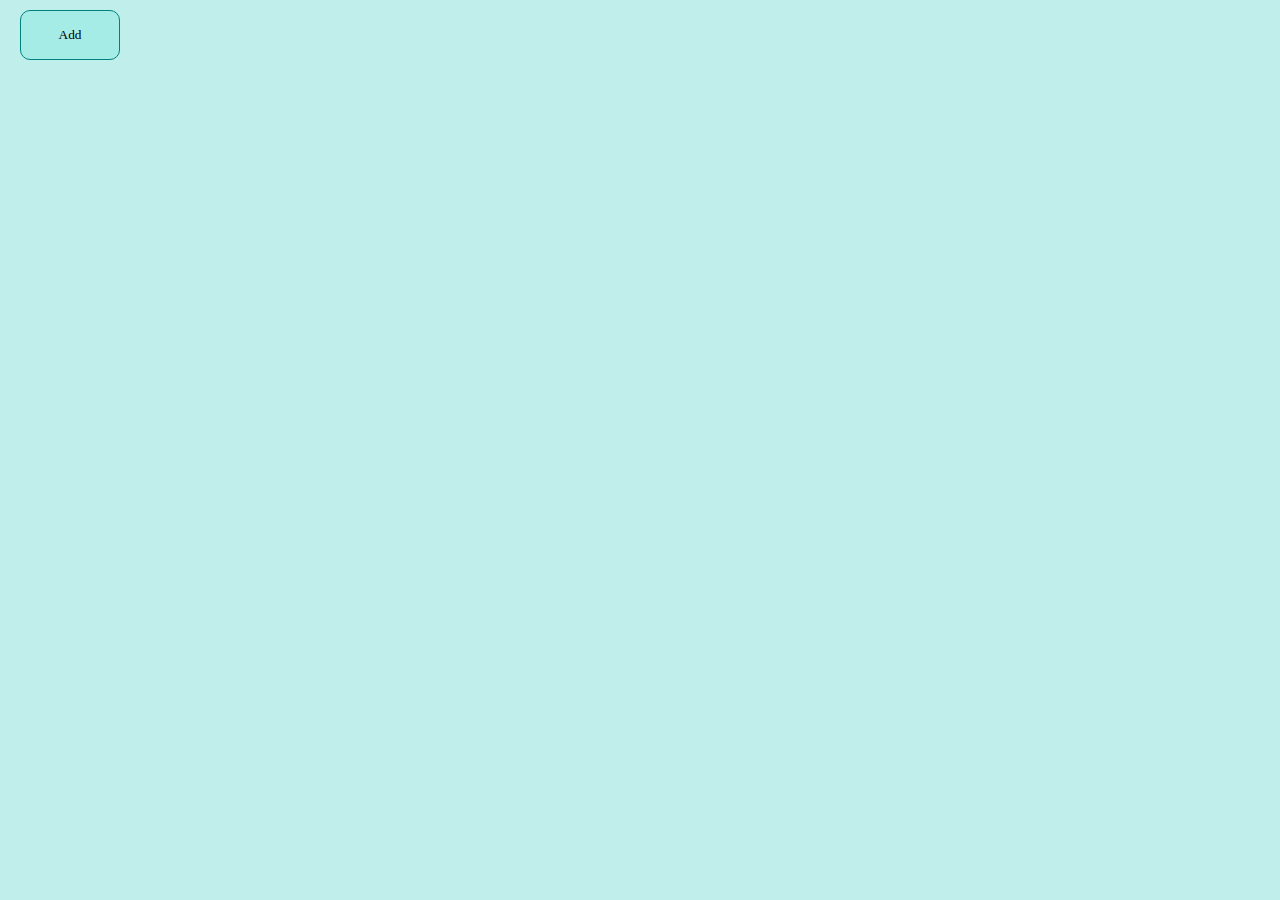
<file: index.html>
<!DOCTYPE html>
<html lang="en">

<head>
    <meta charset="UTF-8">
    <meta http-equiv="X-UA-Compatible" content="IE=edge">
    <meta name="viewport" content="width=device-width, initial-scale=1.0">
    <link rel="stylesheet" href="./style.css">
    <link rel="stylesheet" href="./nullstyle.css">
    <title>Document</title>
</head>

<body>
    <script src="./index.js"></script>
</body>

</html>
</file>
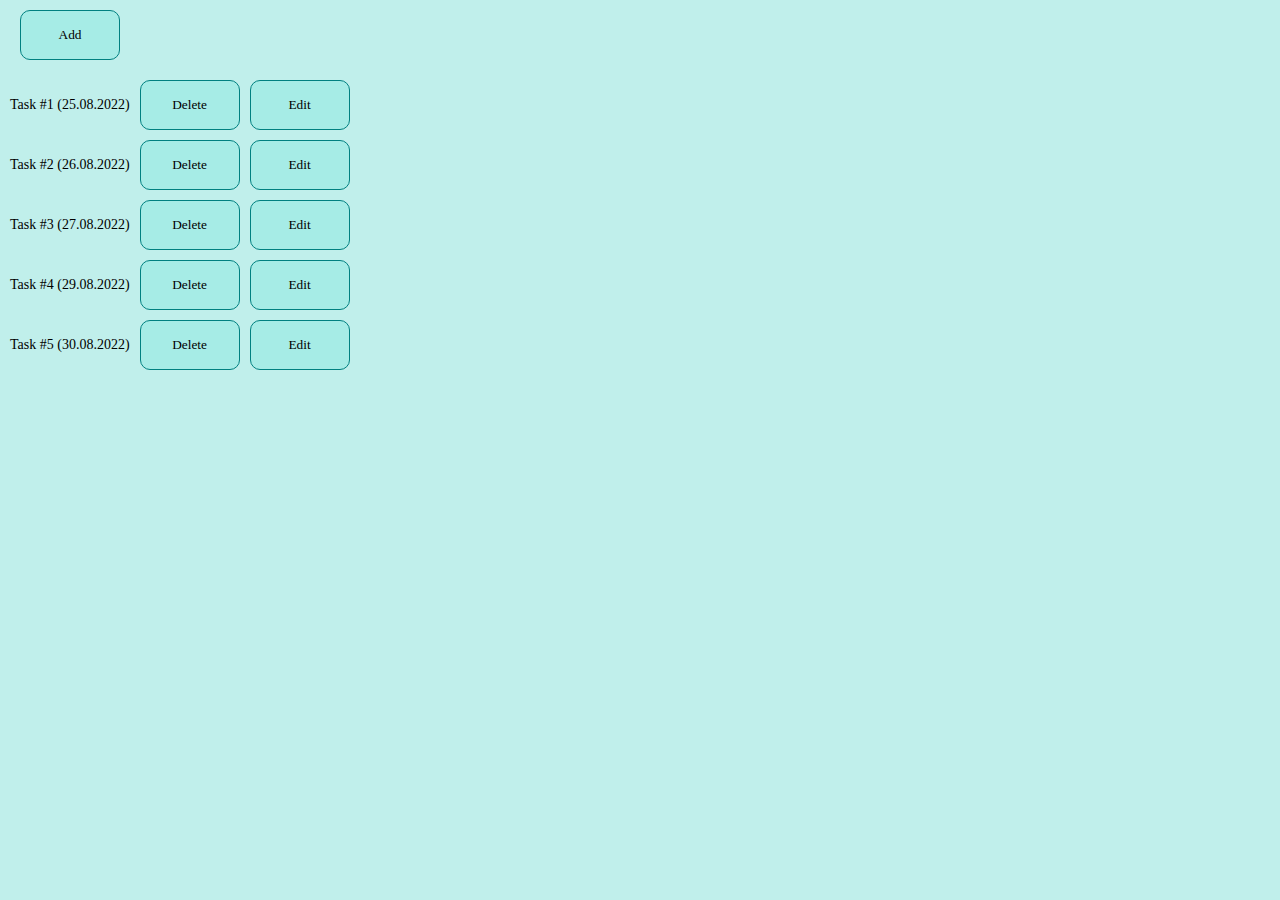
<file: test.html>
<!DOCTYPE html>
<html lang="en">

<head>
    <meta charset="UTF-8">
    <meta http-equiv="X-UA-Compatible" content="IE=edge">
    <meta name="viewport" content="width=device-width, initial-scale=1.0">
    <link rel="stylesheet" href="./test.css">
    <link rel="stylesheet" href="./nullstyle.css">
    <title>Document</title>
</head>

<body>
    <button class="button button__add">Add</button>
    <ul class="todo__list">
        <li class="todo__item">
            <p class="todo__title">Task #1 (25.08.2022)</p>
            <button class="button button__delete">Delete</button>
            <button class="button button__edit">Edit</button>
        </li>
        <li class="todo__item">
            <p class="todo__title">Task #2 (26.08.2022)</p>
            <button class="button button__delete">Delete</button>
            <button class="button button__edit">Edit</button>
        </li>
        <li class="todo__item">
            <p class="todo__title">Task #3 (27.08.2022)</p>
            <button class="button button__delete">Delete</button>
            <button class="button button__edit">Edit</button>
        </li>
        <li class="todo__item">
            <p class="todo__title">Task #4 (29.08.2022)</p>
            <button class="button button__delete">Delete</button>
            <button class="button button__edit">Edit</button>
        </li>
        <li class="todo__item">
            <p class="todo__title">Task #5 (30.08.2022)</p>
            <button class="button button__delete">Delete</button>
            <button class="button button__edit">Edit</button>
        </li>
    </ul>
    <script src="./test.js"></script>
</body>

</html>
</file>
<file: style.css>
body {
  background-color: rgba(129, 224, 215, 0.5);
  padding: 10px;
}

.button {
  width: 100px;
  height: 50px;
  border: 1px solid teal;
  border-radius: 10px;
  background-color: rgba(64, 224, 208, 0.2);
  transition-duration: 1s;
}

.button:hover {
  background-color: rgb(64, 224, 208);
  transform: scale(1.1);
  box-shadow: 5px 5px 5px rgba(0, 0, 0, 0.2);
  transition-duration: 1s;
}

.todo__list {
  margin: 20px 0px 10px 0px;
}
.todo__item {
  display: flex;
  align-items: center;
}
.todo__item {
  margin-right: 10px;
}
.todo__item:not(:last-child) {
  margin-bottom: 10px;
}

.button__delete {
  margin: 0px 10px;
}

.button__add {
  margin: 0px 10px;
}

.work {
  display: flex;
  align-items: center;
}

.input {
  height: 50px;
  padding: 10px;
  border: 1px solid rgba(0, 128, 128, 0.3);
  background-color: transparent;
  border-radius: 10px;
}
.input__task {
  margin-right: 10px;
}

.button__cross {
  position: relative;
  left: -25px;
}
.button__cross::before, .button__cross::after {
  content: "";
  position: absolute;
  top: -20px;
  left: 0px;
  width: 10px;
  height: 1px;
  background-color: black;
}
.button__cross::before {
  transform: rotate(45deg);
}
.button__cross::after {
  transform: rotate(-45deg);
}/*# sourceMappingURL=style.css.map */
</file>
<file: nullstyle.css>
* {
  padding: 0;
  margin: 0;
  border: 0; }

*, *:before, *:after {
  box-sizing: border-box; }

:focus, :active {
  outline: none; }

a:focus, a:active {
  outline: none; }

nav, footer, header, aside {
  display: block; }

html, body {
  height: 100%;
  width: 100%;
  font-size: 100%;
  line-height: 1;
  font-size: 14px;}

input, button, textarea {
  font-family: inherit; }

button {
  cursor: pointer; }

a, a:visited {
  text-decoration: none; }

a:hover {
  text-decoration: none; }

ul li {
  list-style: none; }

img {
  vertical-align: top; }

h1, h2, h3, h4, h5, h6 {
  font-weight: inherit; }
</file>
<file: test.css>
body {
  background-color: rgba(129, 224, 215, 0.5);
  padding: 10px;
}

.button {
  width: 100px;
  height: 50px;
  border: 1px solid teal;
  border-radius: 10px;
  background-color: rgba(64, 224, 208, 0.2);
  transition-duration: 1s;
}

.button:hover {
  background-color: rgb(64, 224, 208);
  transform: scale(1.1);
  box-shadow: 5px 5px 5px rgba(0, 0, 0, 0.2);
  transition-duration: 1s;
}

.todo__list {
  margin: 20px 0px 10px 0px;
}
.todo__item {
  display: flex;
  align-items: center;
}
.todo__item {
  margin-right: 10px;
}
.todo__item:not(:last-child) {
  margin-bottom: 10px;
}

.button__delete {
  margin: 0px 10px;
}

.button__add {
  margin: 0px 10px;
}

.work {
  display: flex;
  align-items: center;
}

.input {
  height: 50px;
  padding: 10px;
  border: 1px solid rgba(0, 128, 128, 0.3);
  background-color: transparent;
  border-radius: 10px;
}
.input__task {
  margin-right: 10px;
}

.button__cross {
  position: relative;
  left: -25px;
}
.button__cross::before, .button__cross::after {
  content: "";
  position: absolute;
  top: -20px;
  left: 0px;
  width: 10px;
  height: 1px;
  background-color: black;
}
.button__cross::before {
  transform: rotate(45deg);
}
.button__cross::after {
  transform: rotate(-45deg);
}/*# sourceMappingURL=test.css.map */
</file>
